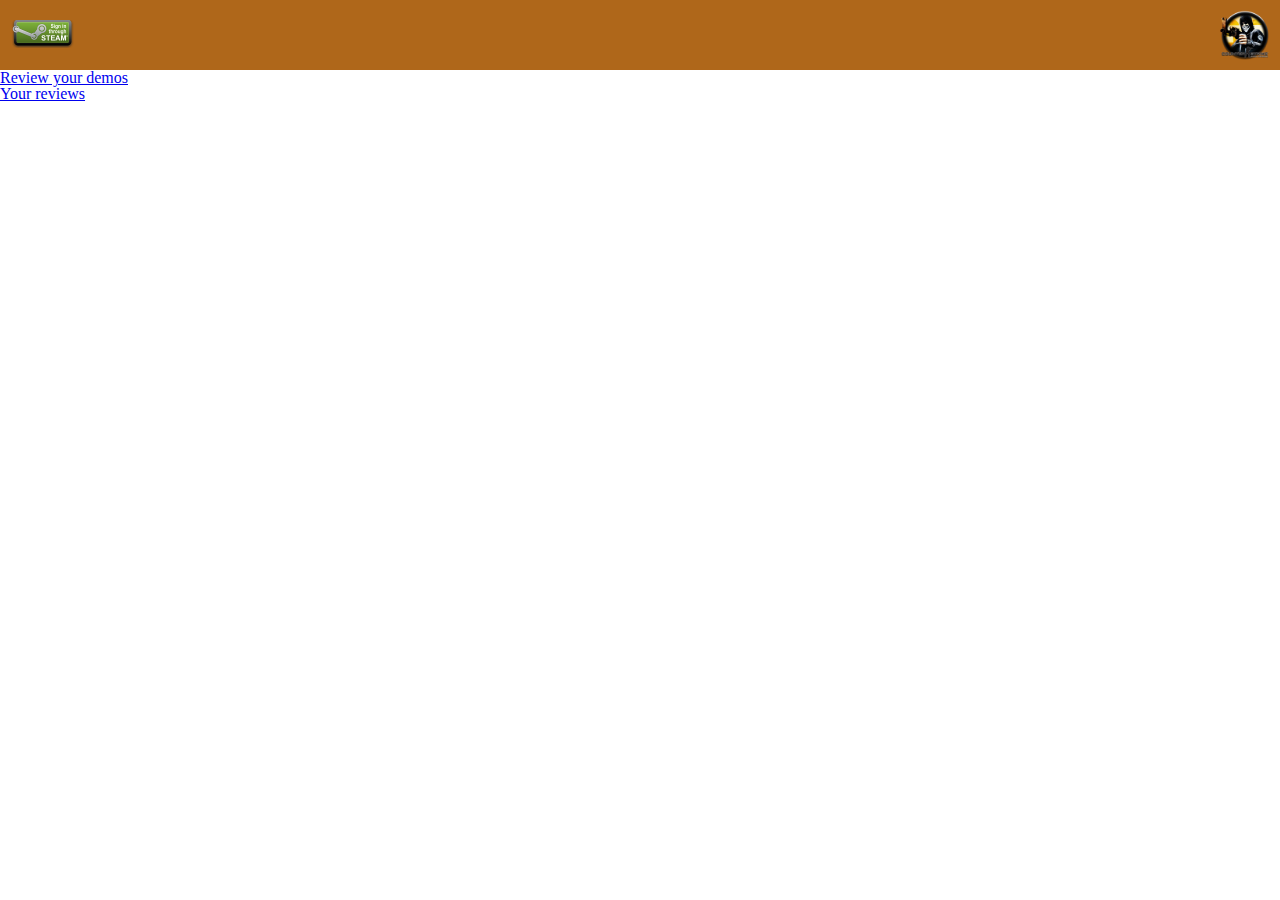
<file: index.html>
<!doctype html>

<html lang="en">
<head>
  <meta charset="utf-8">

  <title></title>
  <meta name="description" content="simpson.web project">
  <meta name="author" content="simpson.web">

  <link rel="stylesheet" href="css/meyerReset.css">
  <link rel="stylesheet" href="css/style.css">
  <!--[if lt IE 9]>
  <script src="http://html5shiv.googlecode.com/svn/trunk/html5.js"></script>
  <![endif]-->
</head>

<body>
<div id="container">
  <div id="header">
    <img src="assets/sits.png"  width="64" height="28"  alt="sits" id="sits" />
    <a href="index.html"><img src="assets/soo27r.png" width="50" height="50" alt="logo" id="logo" /></a>
  </div>
  <div id="main">
  <ul>
    <li><a href="playerDemo.html">Review your demos</a></li>
    <!--<li><a href="tutorialDemos.html">Tutorials</a></li>-->
    <!--<li><a href="mapCallouts.html">Map Callouts</a></li>-->
    <!--<li><a href="testform.php">TestForm</a></li>-->
    <li><a href="demoreviews.php">Your reviews</a></li>
    <!--<li><a href="">Console Commands</a></li>-->
    <!--<li><a href="">HLTV NEWS</a></li>-->
    <!--<li><a href="">GAME SHEDULE</a></li>-->
    <!--<li><a href="">Your Stats</a></li>-->
    <!--<li><a href="">Friends</a></li>-->
  </ul>
  </div>
</div>
  <script src="js/library/jquery.js"></script>
  <script src="js/main.js"></script>
</body>
</html>
</file>
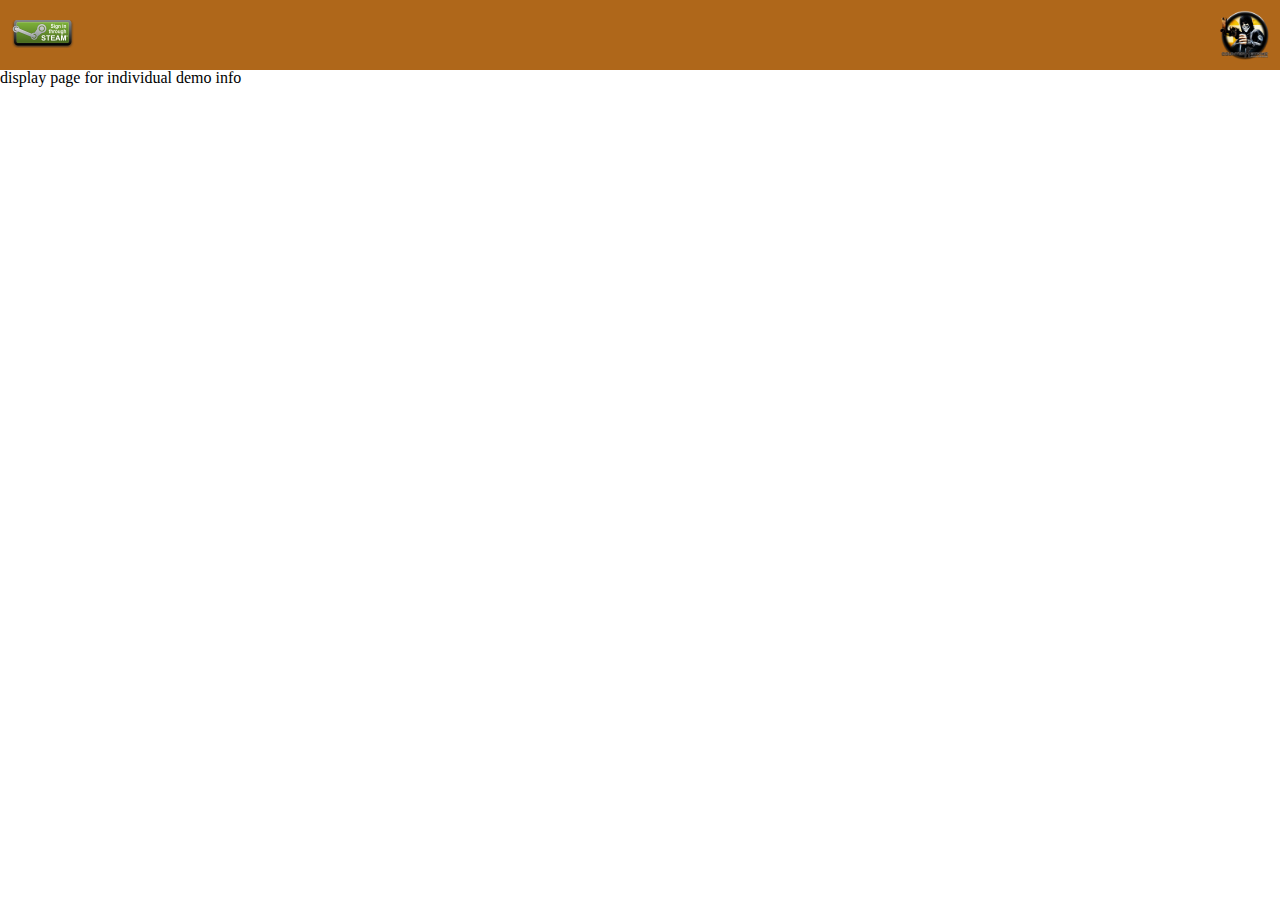
<file: displayPage.html>
<?php

include 'connect.php';

$name = $_GET['name'];

echo 'welcome to the website' .$name;




?>
<!doctype html>
<html lang="en">
<head>
  <meta charset="utf-8">

  <title></title>
  <meta name="description" content="simpson.web project">
  <meta name="author" content="simpson.web">

  <link rel="stylesheet" href="css/meyerReset.css">
  <link rel="stylesheet" href="css/style.css">
  <!--[if lt IE 9]>
  <script src="http://html5shiv.googlecode.com/svn/trunk/html5.js"></script>
  <![endif]-->
</head>

<body>
<div id="container">
  <div id="header">
    <img src="assets/sits.png"  width="64" height="28"  alt="sits" id="sits" />
    <a href="index.html"><img src="assets/soo27r.png" width="50" height="50" alt="logo" id="logo" /></a>
  </div>
  <div id="main">
    <p>display page for individual demo info</p>

  </div>
</div>
<script>
if(){

}
</script>
  <script src="js/library/jquery.js"></script>
  <script src="js/main.js"></script>
</body>
</html>
</file>
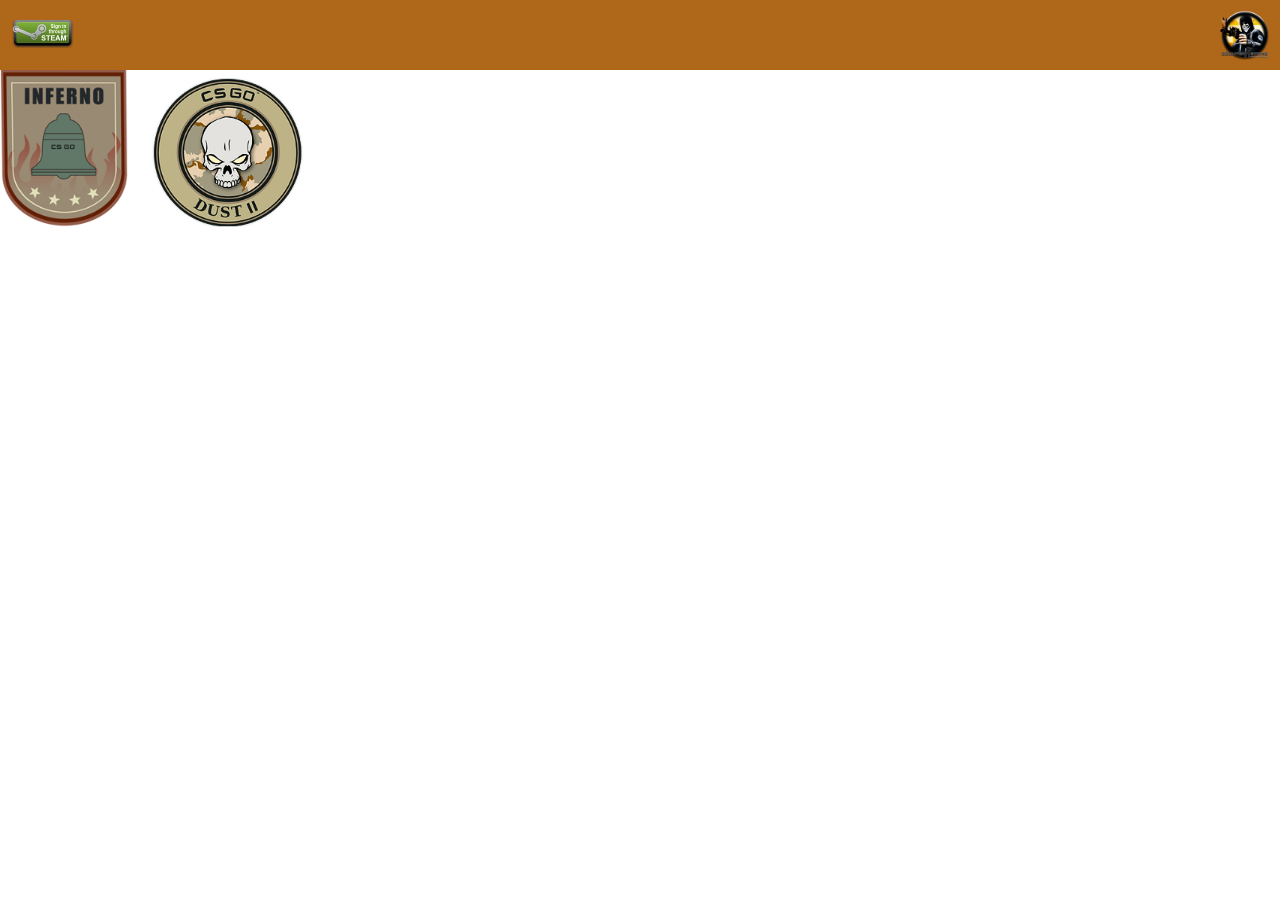
<file: mapcallouts.html>
<!doctype html>

<html lang="en">
<head>
  <meta charset="utf-8">

  <title></title>
  <meta name="description" content="simpson.web project">
  <meta name="author" content="simpson.web">

  <link rel="stylesheet" href="css/meyerReset.css">
  <link rel="stylesheet" href="css/style.css">
  <!--[if lt IE 9]>
  <script src="http://html5shiv.googlecode.com/svn/trunk/html5.js"></script>
  <![endif]-->
</head>
<body>
<div id="container">
  <div id="header">
    <img src="assets/sits.png"  width="64" height="28"  alt="sits" id="sits" />
    <a href="index.html"><img src="assets/soo27r.png" width="50" height="50" alt="logo" id="logo" /></a>
  </div>
  <div id="main_Callouts">
    <span onclick="loadInferno()" id="loadInferno" ><img src="assets/inferno.png" width="10%" height="10%" alt="" id="" /></span>
    <span onclick="loadDust2()" id="loadDust2" ><img src="assets/dust2.png" width="15%" height="15%" alt="" id="" /></span>

    <div id="inferno" style="display:none"><img src="assets/de_inferno_callouts.jpg" width="100%" alt="inferno" id="infernoImg" /></div>
    <div id="dust2" style="display:none"><img src="assets/de_dust2_callouts.jpg" width="100%" alt="dust2" id="dust2Img" /></div>
  </div>
</div>
  <script src="js/library/jquery.js"></script>
  <script src="js/main.js"></script>
  <script>
    function loadInferno(){
      console.log("clicked loadInferno");
      $("#loadInferno").click(function(){
          $("#inferno").toggle();
      });
    }
    function loadDust2(){
      console.log("clicked loadDust2");
      $("#loadDust2").click(function(){
          $("#dust2").toggle();
      });
    }
  </script>
</body>
</html>
</file>
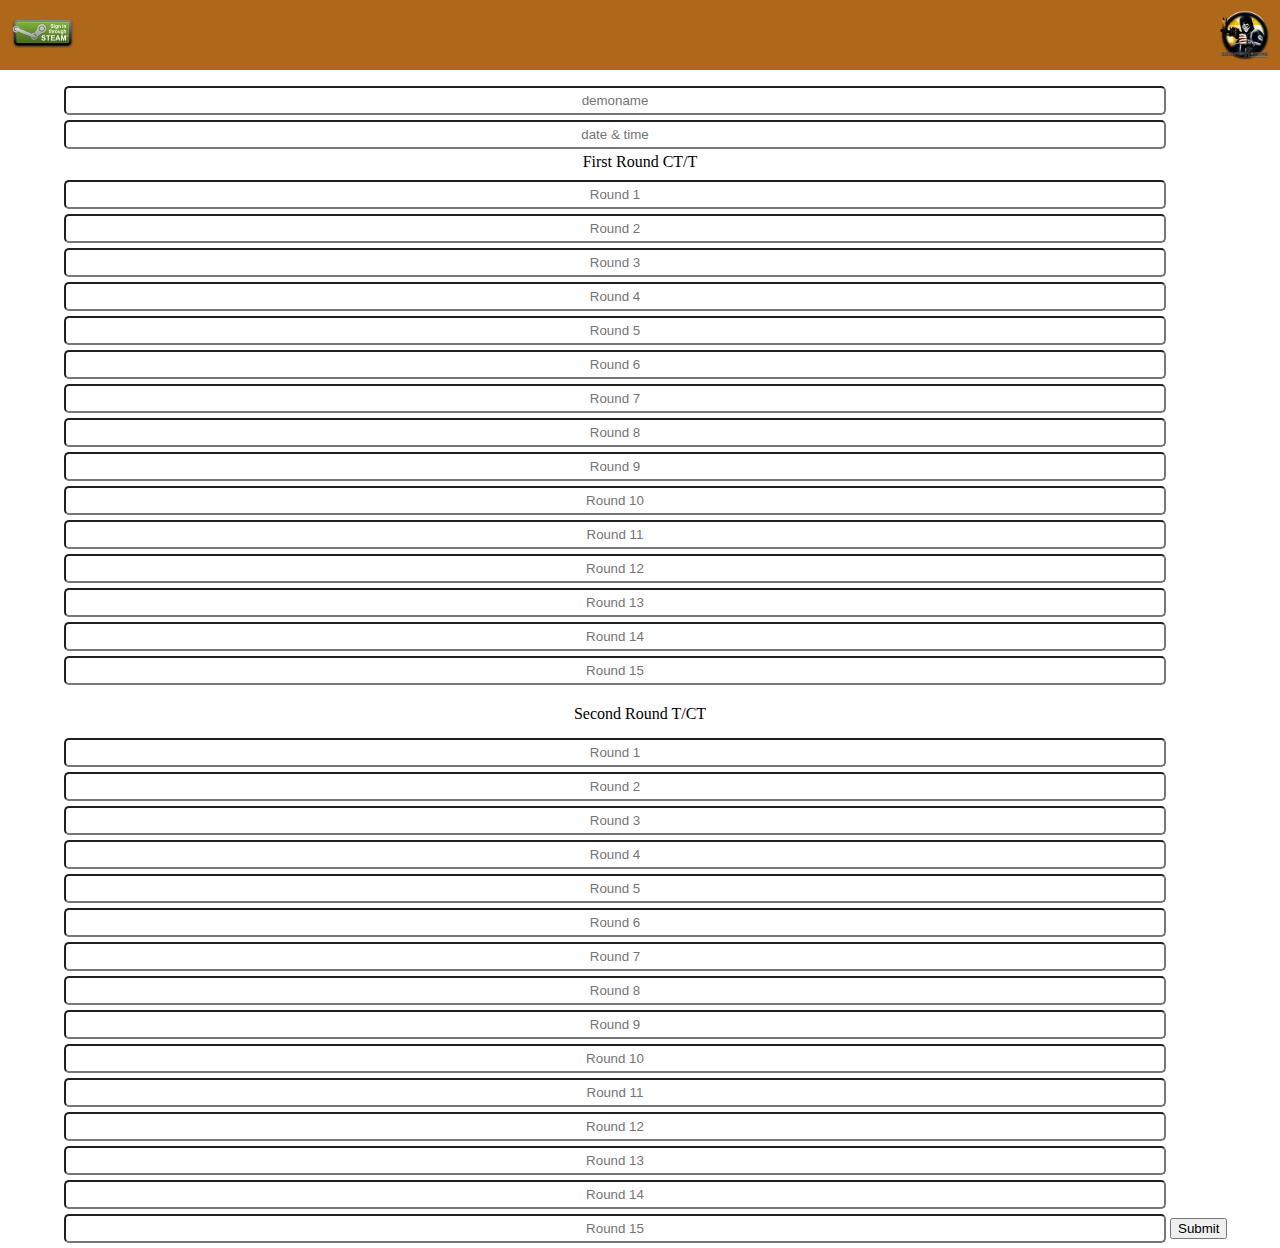
<file: playerDemo.html>
<!doctype html>

<html lang="en">
<head>
  <meta charset="utf-8">

  <title></title>
  <meta name="description" content="simpson.web project">
  <meta name="author" content="simpson.web">

  <link rel="stylesheet" href="css/meyerReset.css">
  <link rel="stylesheet" href="css/style.css">
  <!--[if lt IE 9]>
  <script src="http://html5shiv.googlecode.com/svn/trunk/html5.js"></script>
  <![endif]-->
</head>

<body>
<div id="container">
  <div id="header">
    <img src="assets/sits.png"  width="64" height="28"  alt="sits" id="sits" />
    <a href="index.html"><img src="assets/soo27r.png" width="50" height="50" alt="logo" id="logo" /></a>
  </div>
  <div id="main"><br />
  <!--<p class="center"> demo review page</p><br />-->
  <form action="secondary.php" method="post">
    <div id="FRformHeader"></div>
    <input type="text" name="demoname" class="reviewInput" placeholder="demoname" />
    <input type="text" name="dateTime" class="reviewInput" placeholder="date &amp; time" />
    <p class="center"> First Round CT/T</p>
    <div style="margin-top:10px;"></div>
    <input type="text" name="round1" class="reviewInput" placeholder="Round 1" />
    <input type="text" name="round2" class="reviewInput" placeholder="Round 2" />
    <input type="text" name="round3" class="reviewInput" placeholder="Round 3" />
    <input type="text" name="round4" class="reviewInput" placeholder="Round 4" />
    <input type="text" name="round5" class="reviewInput" placeholder="Round 5" />
    <input type="text" name="round6" class="reviewInput" placeholder="Round 6" />
    <input type="text" name="round7" class="reviewInput" placeholder="Round 7" />
    <input type="text" name="round8" class="reviewInput" placeholder="Round 8" />
    <input type="text" name="round9" class="reviewInput" placeholder="Round 9" />
    <input type="text" name="round10" class="reviewInput" placeholder="Round 10" />
    <input type="text" name="round11" class="reviewInput" placeholder="Round 11" />
    <input type="text" name="round12" class="reviewInput" placeholder="Round 12" />
    <input type="text" name="round13" class="reviewInput" placeholder="Round 13" />
    <input type="text" name="round14" class="reviewInput" placeholder="Round 14" />
    <input type="text" name="round15" class="reviewInput" placeholder="Round 15" />
    <div id="SRformHeader"><br /><p class="center"> Second Round T/CT</p></div><br />
    <input type="text" name="round16" class="reviewInput" placeholder="Round 1" />
    <input type="text" name="round17" class="reviewInput" placeholder="Round 2" />
    <input type="text" name="round18" class="reviewInput" placeholder="Round 3" />
    <input type="text" name="round19" class="reviewInput" placeholder="Round 4" />
    <input type="text" name="round20" class="reviewInput" placeholder="Round 5" />
    <input type="text" name="round21" class="reviewInput" placeholder="Round 6" />
    <input type="text" name="round22" class="reviewInput" placeholder="Round 7" />
    <input type="text" name="round23" class="reviewInput" placeholder="Round 8" />
    <input type="text" name="round24" class="reviewInput" placeholder="Round 9" />
    <input type="text" name="round25" class="reviewInput" placeholder="Round 10" />
    <input type="text" name="round26" class="reviewInput" placeholder="Round 11" />
    <input type="text" name="round27" class="reviewInput" placeholder="Round 12" />
    <input type="text" name="round28" class="reviewInput" placeholder="Round 13" />
    <input type="text" name="round29" class="reviewInput" placeholder="Round 14" />
    <input type="text" name="round30" class="reviewInput" placeholder="Round 15" />
    <input type="submit">
  </form>

  </div>
</div>
  <script src="js/library/jquery.js"></script>
  <script src="js/main.js"></script>
</body>
</html>
</file>
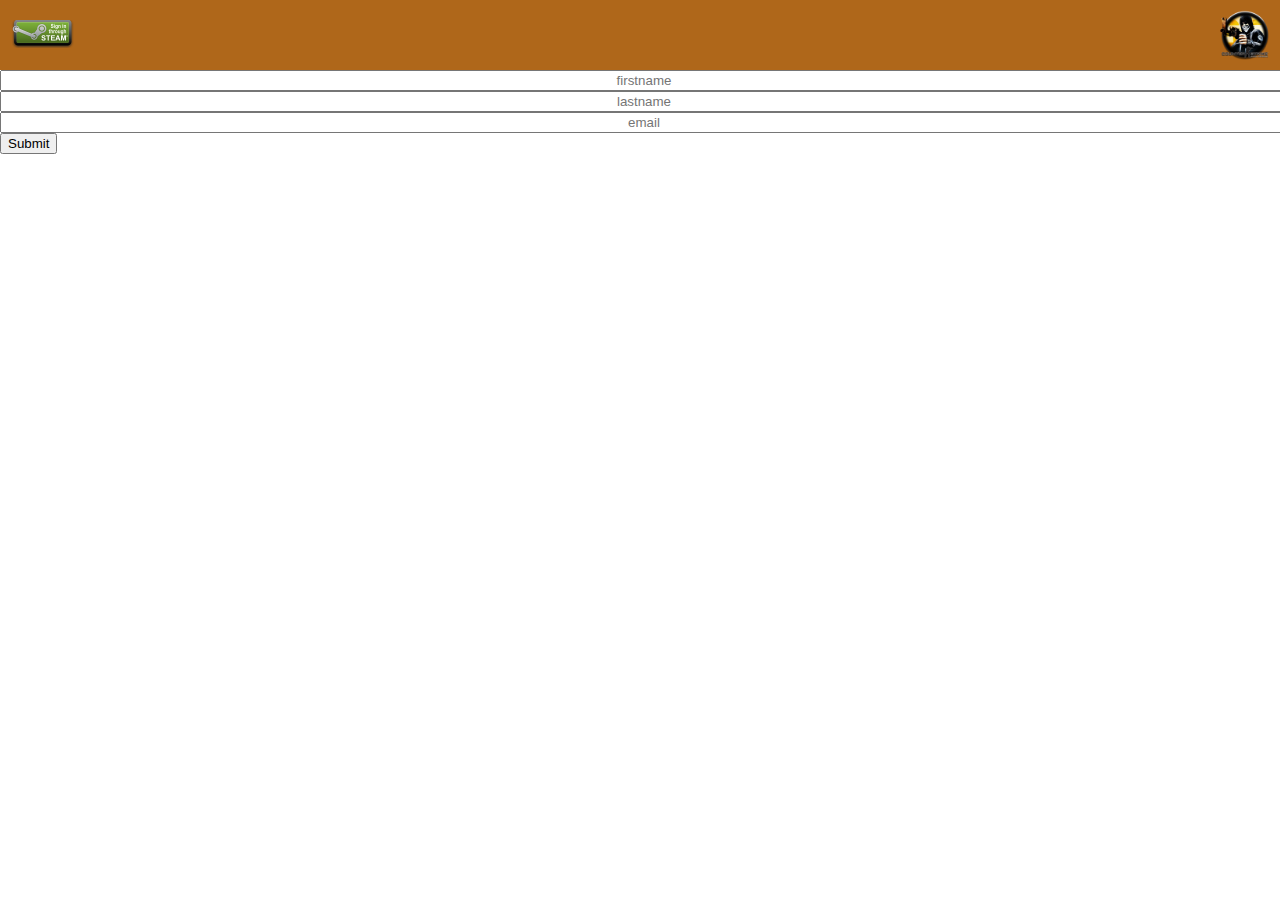
<file: testform.html>
<!doctype html>

<html lang="en">
<head>
  <meta charset="utf-8">

  <title></title>
  <meta name="description" content="simpson.web project">
  <meta name="author" content="simpson.web">

  <link rel="stylesheet" href="css/meyerReset.css">
  <link rel="stylesheet" href="css/style.css">
  <!--[if lt IE 9]>
  <script src="http://html5shiv.googlecode.com/svn/trunk/html5.js"></script>
  <![endif]-->
</head>

<body>
<div id="container">
  <div id="header">
    <img src="assets/sits.png"  width="64" height="28"  alt="sits" id="sits" />
    <a href="index.html"><img src="assets/soo27r.png" width="50" height="50" alt="logo" id="logo" /></a>
  </div>
  <div id="main">
    <form action="dbconnect.php" method="post">
        <input type="text" name="firstname" placeholder="firstname" class="testform"><br />
        <input type="text" name="lastname" placeholder="lastname" class="testform"><br />
        <input type="text" name="email" placeholder="email" class="testform"><br />
        <input type="submit">
    </form>
    <?php

      $servername = "localhost";
      $username = "root";
      $password = "root";
      $dbname = "registrations";

      // Create connection
      $conn = mysqli_connect($servername, $username, $password, $dbname);
      // Check connection
      if (!$conn) {
          die("Connection failed: " . mysqli_connect_error());
      }

      $sql = "SELECT firstname, lastname, email FROM entrants";
      $result = mysqli_query($conn, $sql);

        echo $result;



      mysqli_close($conn);
    ?>  
  </div>
</div>
  <script src="js/library/jquery.js"></script>
  <script src="js/main.js"></script>
</body>
</html>
</file>
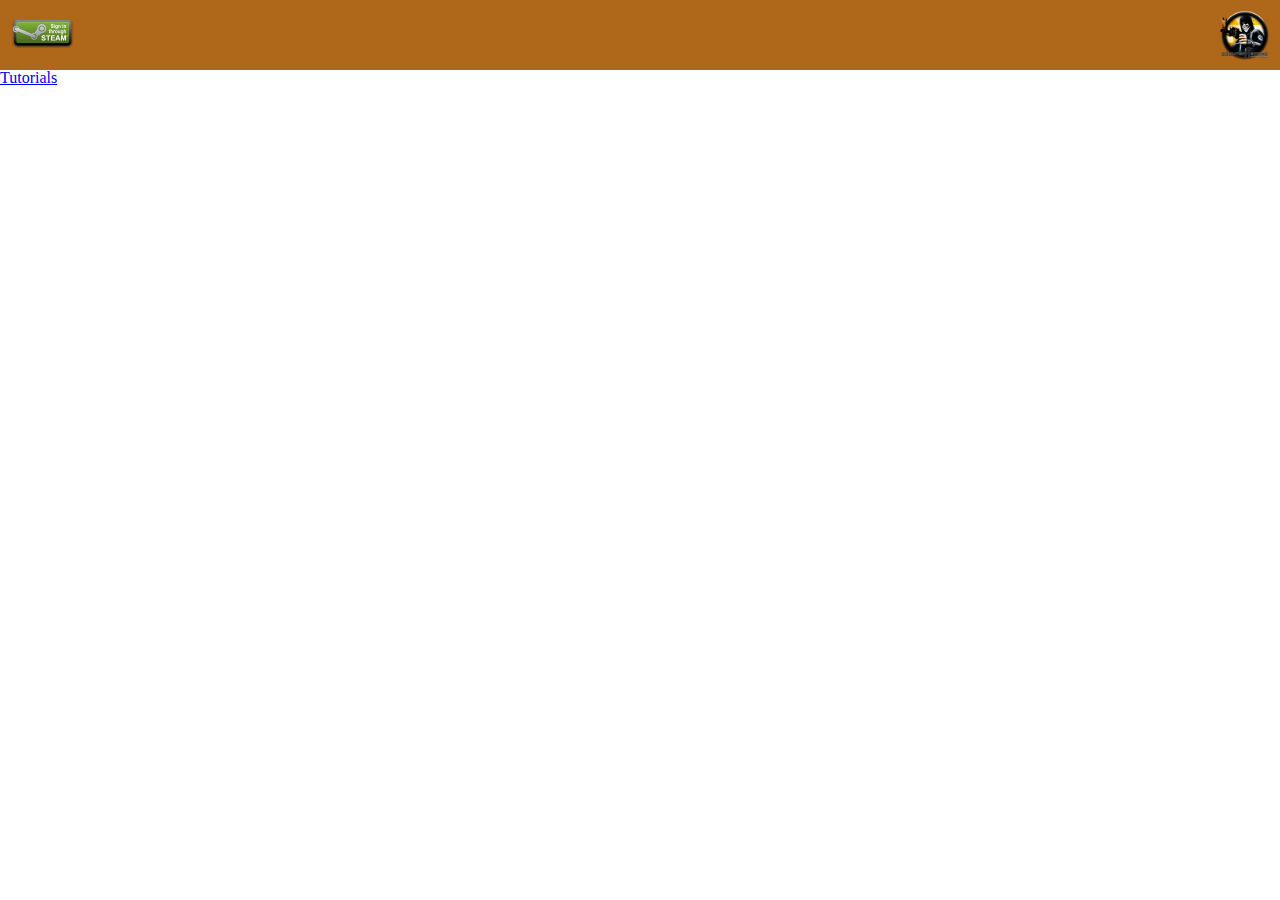
<file: tutorialDemos.html>
<!doctype html>

<html lang="en">
<head>
  <meta charset="utf-8">

  <title></title>
  <meta name="description" content="simpson.web project">
  <meta name="author" content="simpson.web">

  <link rel="stylesheet" href="css/meyerReset.css">
  <link rel="stylesheet" href="css/style.css">
  <!--[if lt IE 9]>
  <script src="http://html5shiv.googlecode.com/svn/trunk/html5.js"></script>
  <![endif]-->
</head>

<body>
<div id="container">
  <div id="header">
    <img src="assets/sits.png"  width="64" height="28"  alt="sits" id="sits" />
    <a href="index.html"><img src="assets/soo27r.png" width="50" height="50" alt="logo" id="logo" /></a>
  </div>
  <div id="main">
  <ul>
  <a href="https://www.youtube.com/watch?v=2GFXRhQwBuM" width="100%">Tutorials</a>
  </ul>
  </div>
</div>
  <script src="js/library/jquery.js"></script>
  <script src="js/main.js"></script>
</body>
</html>
</file>
<file: css/style.css>
#container
{

}
#main
{
	height:600px;
	width:100%;
 	/*background:#FEF6C6;*/
}
#header
{
	width:100%;
	height:70px;
	background:#AF671A;
}
#headerImg
{
	margin-left:20%;
}
#sits
{
	margin-top:20px;
	margin-left:10px;
}
#logo
{
	float:right;
	margin-top:10px;
	margin-right:10px;
}
.center
{
	text-align:center;
}
.reviewInput
{
	width:85%;
	margin-left:5%;
	text-align: center;
	border-radius:5px;
	padding:5px;
	margin-bottom:5px;
}
.testform
{
	width:100%;
	text-align:center;
}
</file>
<file: css/meyerReset.css>
/**
    * Eric Meyer's Reset CSS v2.0 (http://meyerweb.com/eric/tools/css/reset/)
    * http://cssreset.com
    */
    html, body, div, span, applet, object, iframe,
    h1, h2, h3, h4, h5, h6, p, blockquote, pre,
    a, abbr, acronym, address, big, cite, code,
    del, dfn, em, img, ins, kbd, q, s, samp,
    small, strike, strong, sub, sup, tt, var,
    b, u, i, center,
    dl, dt, dd, ol, ul, li,
    fieldset, form, label, legend,
    table, caption, tbody, tfoot, thead, tr, th, td,
    article, aside, canvas, details, embed,
    figure, figcaption, footer, header, hgroup,
    menu, nav, output, ruby, section, summary,
    time, mark, audio, video {
    margin: 0;
    padding: 0;
    border: 0;
    font-size: 100%;
    font: inherit;
    vertical-align: baseline;
    }
    /* HTML5 display-role reset for older browsers */
    article, aside, details, figcaption, figure,
    footer, header, hgroup, menu, nav, section {
    display: block;
    }
    body {
    line-height: 1;
    }
    ol, ul {
    list-style: none;
    }
    blockquote, q {
    quotes: none;
    }
    blockquote:before, blockquote:after,
    q:before, q:after {
    content: '';
    content: none;
    }
    table {
    border-collapse: collapse;
    border-spacing: 0;
    }
</file>
